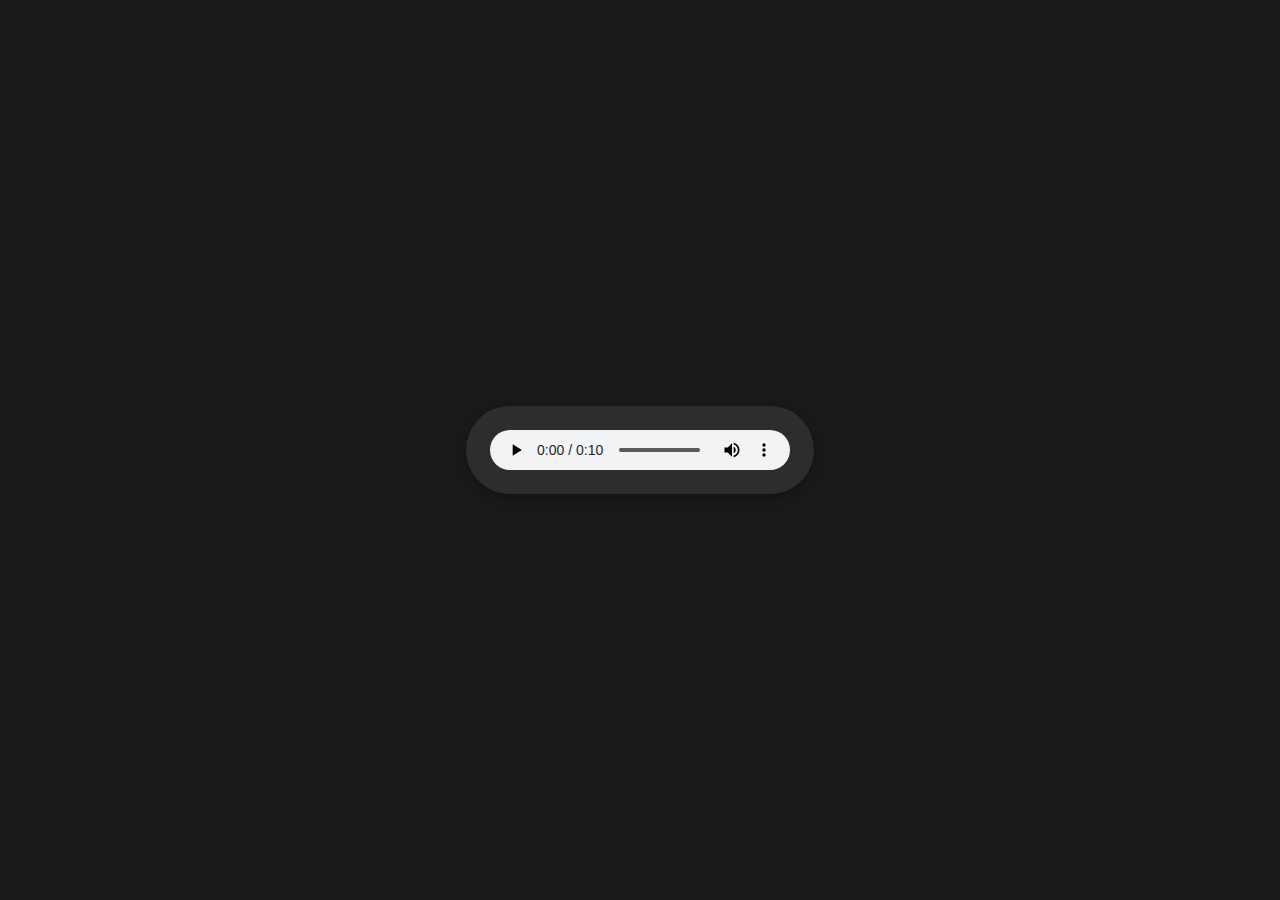
<file: index.html>
<!DOCTYPE html>
<html lang="en">
<head>
    <meta charset="UTF-8">
    <meta name="viewport" content="width=device-width, initial-scale=1.0">
    <style>
        body {
            display: flex;
            flex-direction: column;
            align-items: center;
            justify-content: center;
            height: 100vh;
            margin: 0;
            background-color: #1a1a1a;
        }
        /* This container holds only the player */
        .player-wrapper {
            background: #2d2d2d;
            padding: 1.5rem;
            border-radius: 50px; /* Rounded pill shape */
            box-shadow: 0 4px 15px rgba(0,0,0,0.3);
            display: flex;
            align-items: center;
            justify-content: center;
        }
        /* Standard audio player styling */
        audio {
            height: 40px;
        }
    </style>
</head>
<body>

    <div class="player-wrapper">
        <audio controls>
            <source src="morse.wav" type="audio/wav">
            Your browser does not support the audio element.
        </audio>
    </div>

</body>

</html>
</file>
